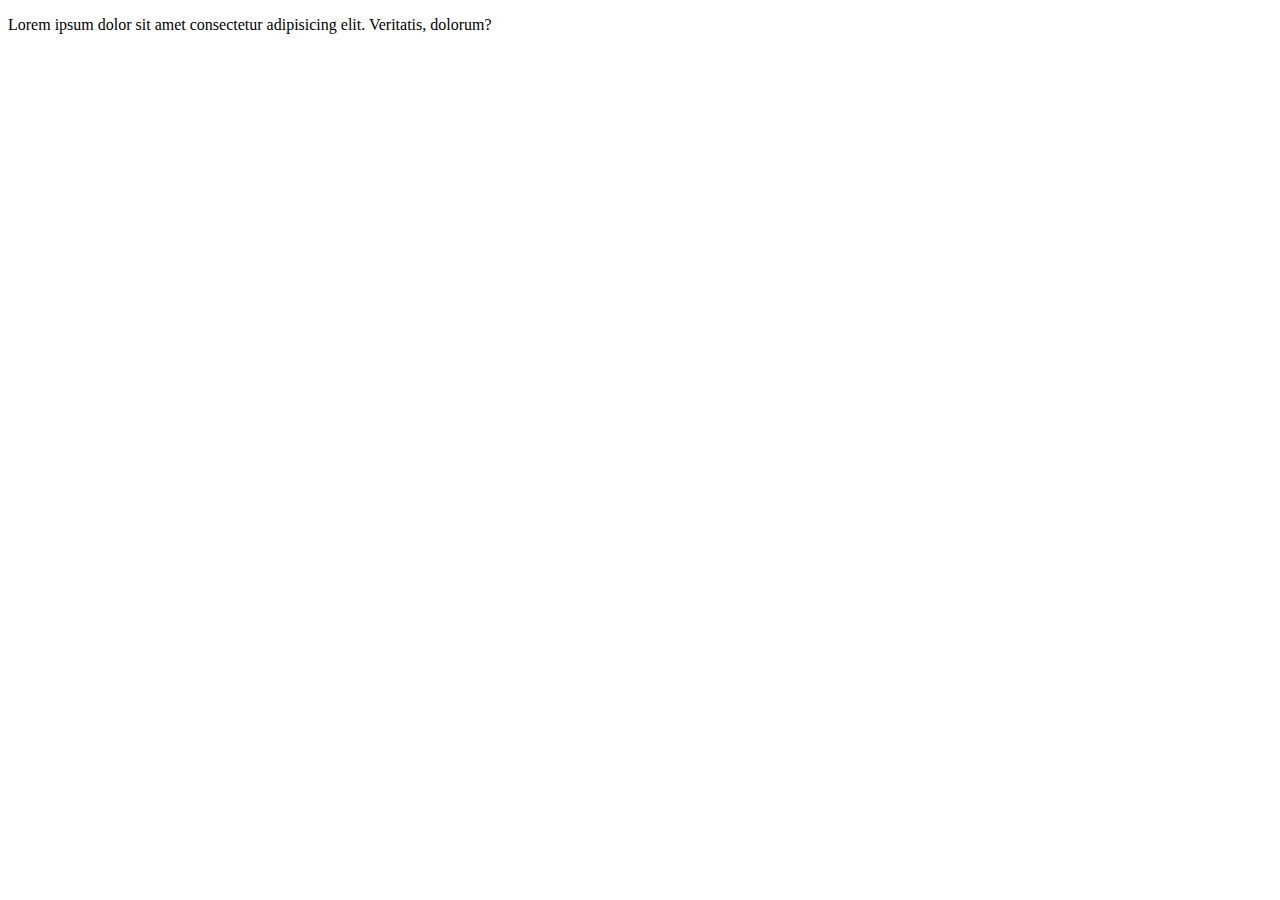
<file: clase-1/index.html>
<!DOCTYPE html>
<html lang="en">
<head>
    <meta charset="UTF-8">
    <meta http-equiv="X-UA-Compatible" content="IE=edge">
    <meta name="viewport" content="width=device-width, initial-scale=1.0">
    <title>Document</title>
</head>
<body>
    <p>Lorem ipsum dolor sit amet consectetur adipisicing elit. Veritatis, dolorum?</p>
    <script>

    </script>
    <script src="script.js"></script>
</body>
</html>
</file>
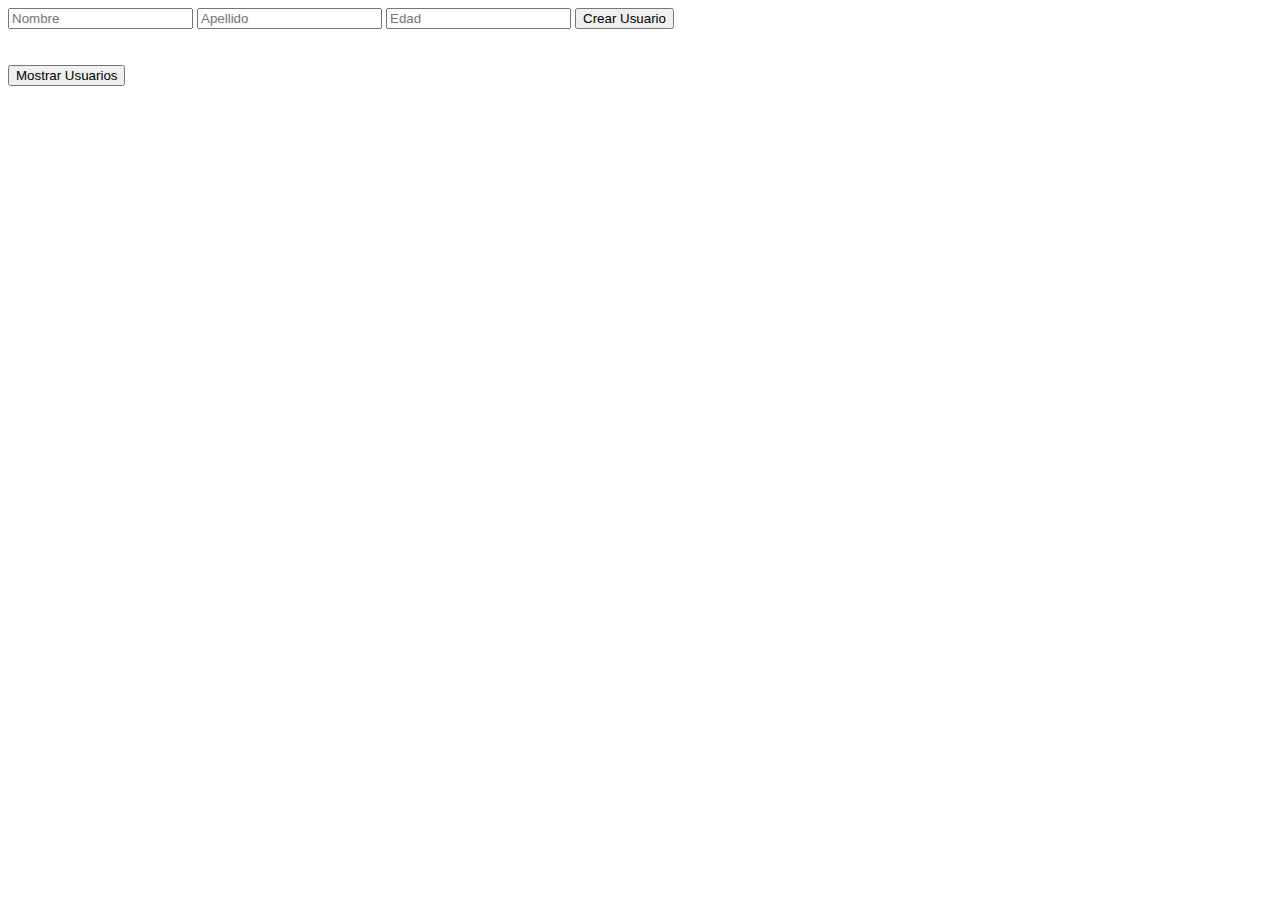
<file: clase-10/index.html>
<!DOCTYPE html>
<html lang="en">
<head>
    <meta charset="UTF-8">
    <meta http-equiv="X-UA-Compatible" content="IE=edge">
    <meta name="viewport" content="width=device-width, initial-scale=1.0">
    <title>Document</title>
    <link href="https://cdn.jsdelivr.net/npm/bootstrap@5.1.3/dist/css/bootstrap.min.css" rel="stylesheet" integrity="sha384-1BmE4kWBq78iYhFldvKuhfTAU6auU8tT94WrHftjDbrCEXSU1oBoqyl2QvZ6jIW3" crossorigin="anonymous">
</head>
<body>
    <form id="formUser">
        <input type="text" placeholder="Nombre" name="name" id="name">
        <input type="text" placeholder="Apellido" name="apellido" id="apellido">
        <input type="number" placeholder="Edad" name="edad" id="edad">
        <button type="submit">Crear Usuario</button>
    </form><br><br>
    <button id="botonUsers">Mostrar Usuarios</button><br><br>
    <div id="divUsers" class="row"></div>

    <script src="https://cdn.jsdelivr.net/npm/bootstrap@5.1.3/dist/js/bootstrap.bundle.min.js" integrity="sha384-ka7Sk0Gln4gmtz2MlQnikT1wXgYsOg+OMhuP+IlRH9sENBO0LRn5q+8nbTov4+1p" crossorigin="anonymous"></script>
    <script src="script.js"></script>
</body>
</html>
</file>
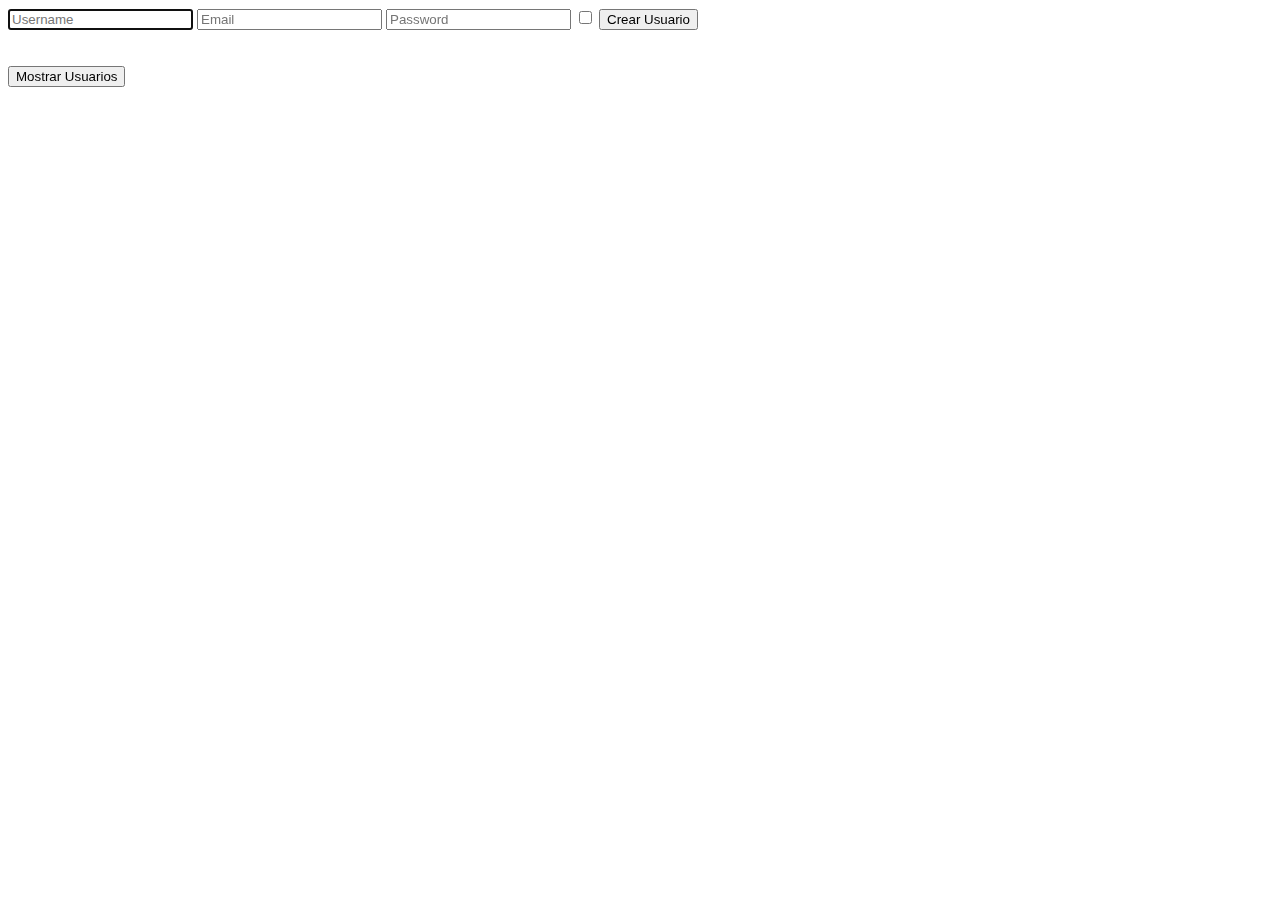
<file: clase-11/index.html>
<!DOCTYPE html>
<html lang="en">
<head>
    <meta charset="UTF-8">
    <meta http-equiv="X-UA-Compatible" content="IE=edge">
    <meta name="viewport" content="width=device-width, initial-scale=1.0">
    <title>Document</title>
    <link rel="stylesheet" href="https://bootswatch.com/5/vapor/bootstrap.min.css">
</head>
<body>
    <form id="formUser">
        <input type="text" autofocus name="username" id="usernameID" placeholder="Username">
        <input type="email" name="email" id="emailID" placeholder="Email">
        <input type="password" name="password" id="passwordID" placeholder="Password">
        <input type="checkbox" name="checkboxInput" id="checkboxId">
        <button type="submit" class="btn btn-dark">Crear Usuario</button>
    </form><br><br>
    <button id="botonUsers" class="btn btn-secondary">Mostrar Usuarios</button><br>
    <div id="divUsers" class="row"></div> 
    <script src="https://cdn.jsdelivr.net/npm/bootstrap@5.1.3/dist/js/bootstrap.bundle.min.js" integrity="sha384-ka7Sk0Gln4gmtz2MlQnikT1wXgYsOg+OMhuP+IlRH9sENBO0LRn5q+8nbTov4+1p" crossorigin="anonymous"></script>
    <script src="script.js"></script>
</body>
</html>
</file>
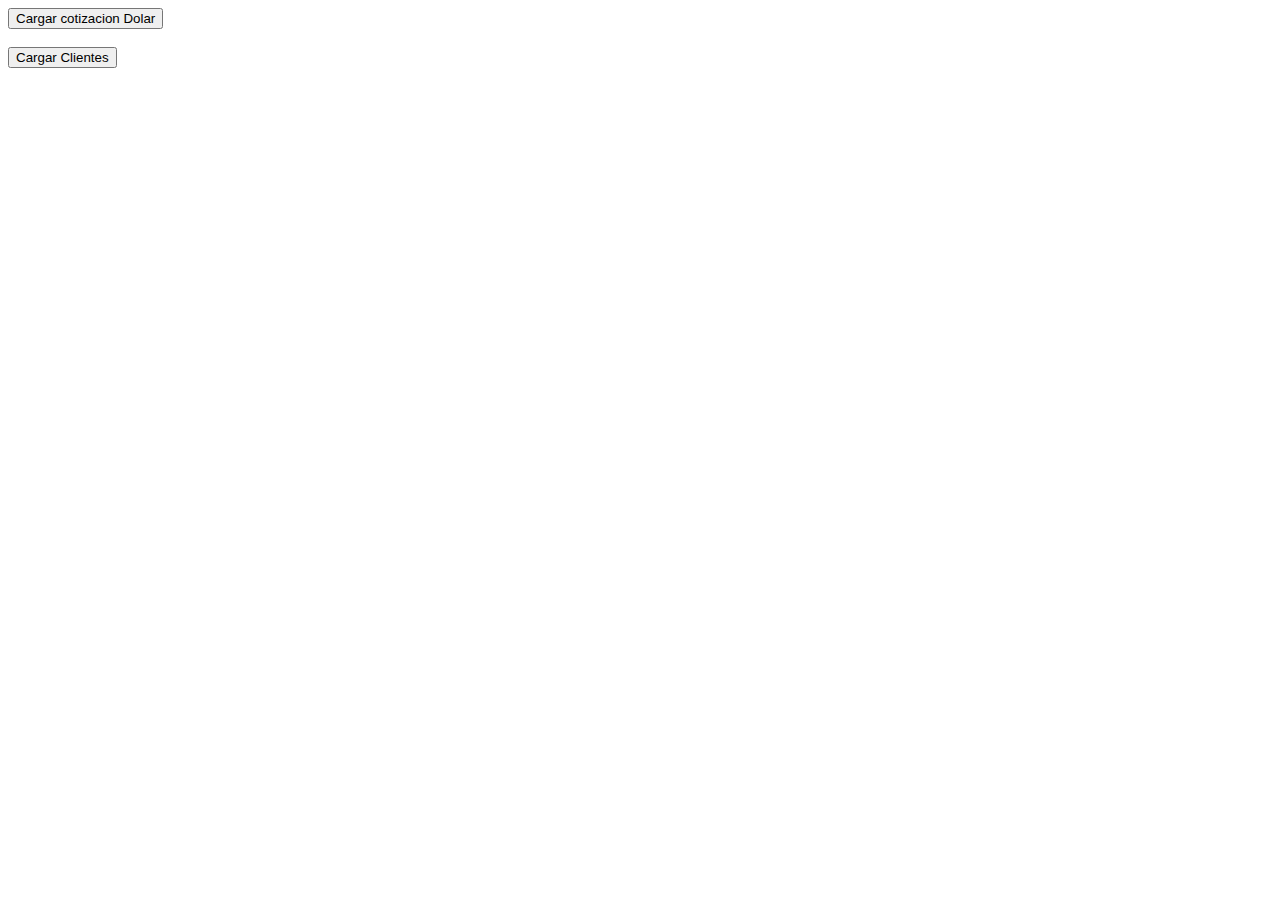
<file: clase-15/index.html>
<!DOCTYPE html>
<html lang="en">
<head>
    <meta charset="UTF-8">
    <meta http-equiv="X-UA-Compatible" content="IE=edge">
    <meta name="viewport" content="width=device-width, initial-scale=1.0">
    <title>Document</title>
</head>
<body>
    <button id="botonDolar">Cargar cotizacion Dolar</button><br>
    <div id="divDolar"></div><br>

    <button id="botonClientes">Cargar Clientes</button>
    <script src="script.js"></script>
</body>
</html>
</file>
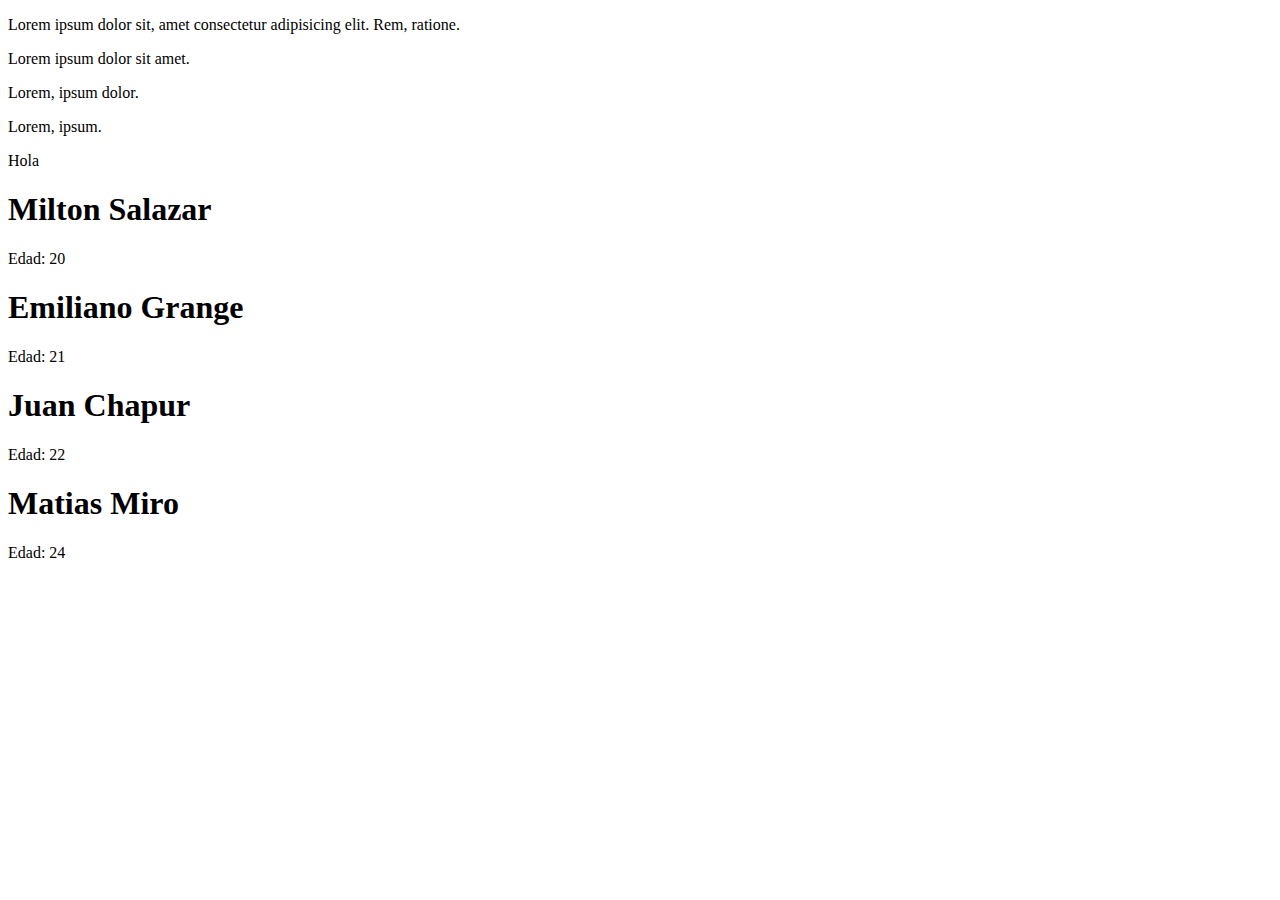
<file: clase-8/index.html>
<!DOCTYPE html>
<html lang="en">
<head>
    <meta charset="UTF-8">
    <meta http-equiv="X-UA-Compatible" content="IE=edge">
    <meta name="viewport" content="width=device-width, initial-scale=1.0">
    <title>Document</title>
    <link rel="stylesheet" href="styles.css">
</head>
<body>
    <div class="parrafos">
        <p id="parrafo1">Lorem ipsum dolor sit, amet consectetur adipisicing elit. Rem, ratione.</p>
        <p>Lorem ipsum dolor sit amet.</p>
        <p id="parrafo3">Lorem, ipsum dolor.</p>
    </div>
    <div class="parrafos">
        <p id="parrafo4">Lorem, ipsum.</p>
    </div>
    <p id="parrafo5">Hola</p>

    <div id="divPersonas">

    </div>
    <script src="script.js"></script>
</body>
</html>
</file>
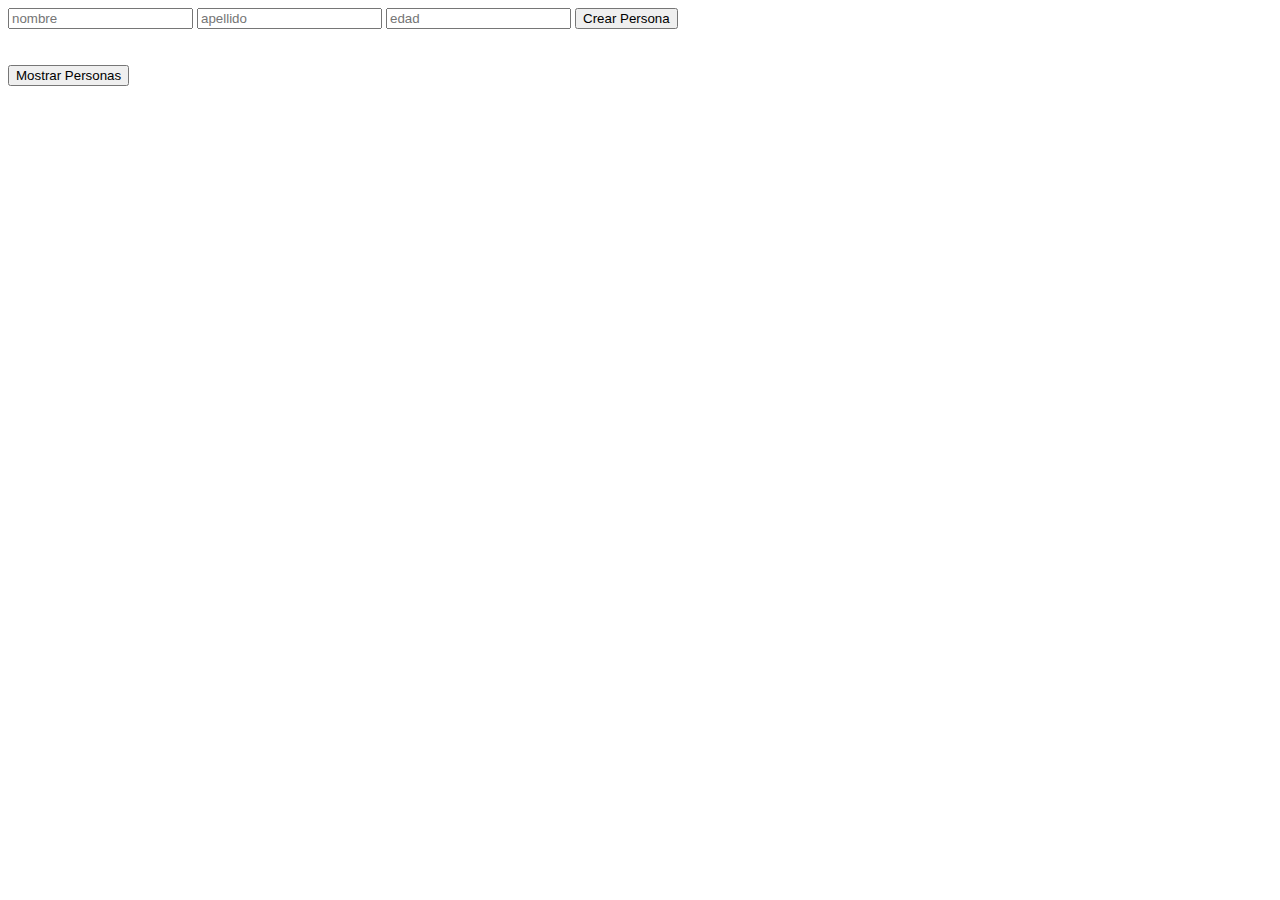
<file: clase-9/index.html>
<!DOCTYPE html>
<html lang="en">
<head>
    <meta charset="UTF-8">
    <meta http-equiv="X-UA-Compatible" content="IE=edge">
    <meta name="viewport" content="width=device-width, initial-scale=1.0">
    <title>Document</title>
    <link href="https://cdn.jsdelivr.net/npm/bootstrap@5.1.3/dist/css/bootstrap.min.css" rel="stylesheet" integrity="sha384-1BmE4kWBq78iYhFldvKuhfTAU6auU8tT94WrHftjDbrCEXSU1oBoqyl2QvZ6jIW3" crossorigin="anonymous">
</head>
<body>
    <!--
        <input type="text" id="input1">
        <input type="color" id="inputColor">
        <button id="boton1">Click!</button>
    -->

    <form id="form">
        <input type="text" placeholder="nombre" id="idNombre">
        <input type="text" placeholder="apellido" id="idApellido">
        <input type="number" placeholder="edad" id="idEdad">
        <button type="submit" class="btn btn-secondary">Crear Persona</button>
    </form><br><br>
    
    <button id="botonPersonas" class="btn btn-dark">Mostrar Personas</button><br><br>
    <div class="row" id="divPersonas"></div>

    <script src="https://cdn.jsdelivr.net/npm/bootstrap@5.1.3/dist/js/bootstrap.bundle.min.js" integrity="sha384-ka7Sk0Gln4gmtz2MlQnikT1wXgYsOg+OMhuP+IlRH9sENBO0LRn5q+8nbTov4+1p" crossorigin="anonymous"></script>
    <script src="script.js"></script>
</body>
</html>
</file>
<file: clase-8/styles.css>
.colores {
    background-color: aqua;
}
</file>
